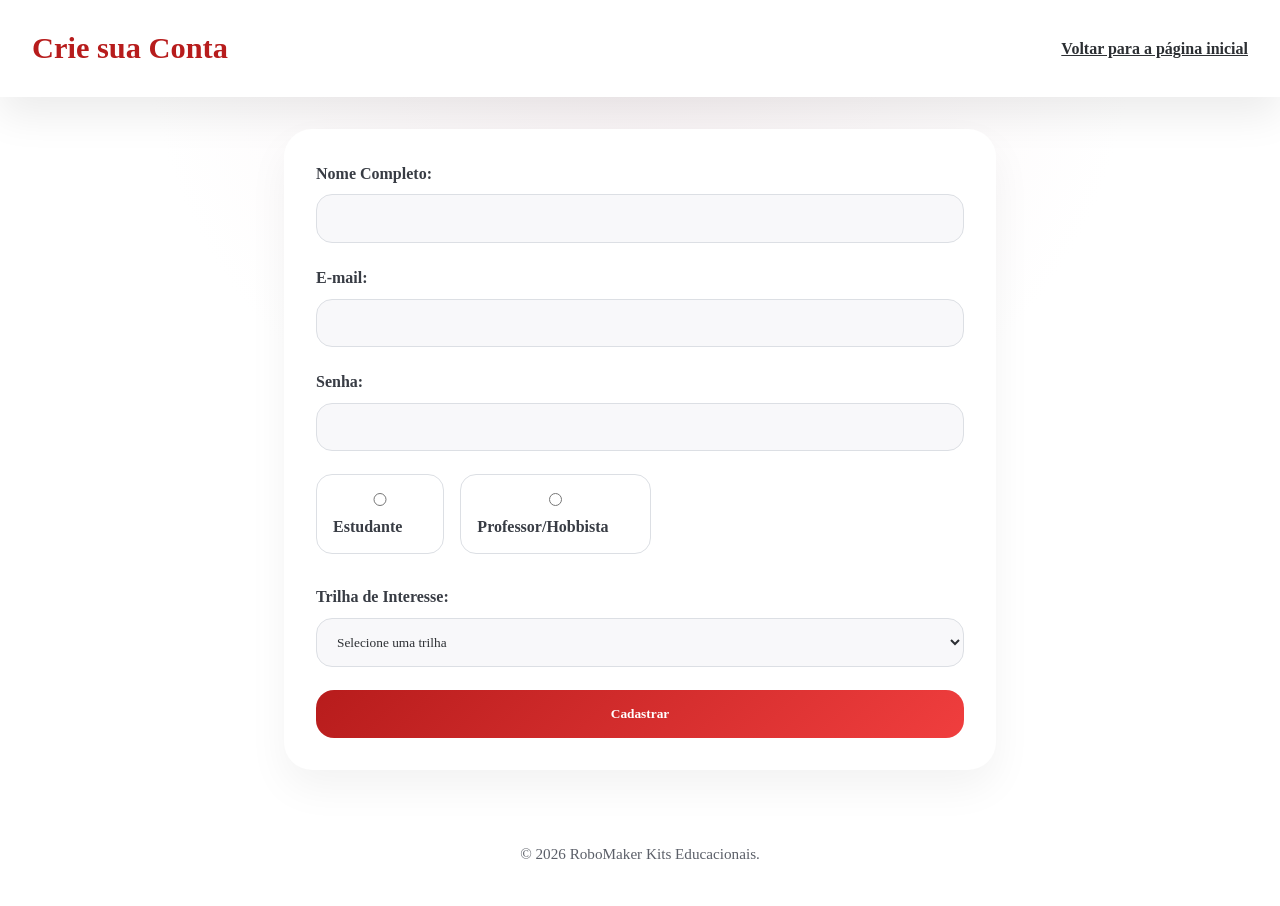
<file: cadastro.html>
<!DOCTYPE html>
<html lang="en">
<head>
    <meta charset="UTF-8">
    <meta name="viewport" content="width=device-width, initial-scale=1.0">
    <title>Cadastro - RoboMaker</title>
    <style>
        * {
            margin: 0;
            padding: 0;
            box-sizing: border-box;
        }

        body {
            font-family: 'Segoe UI', Tahoma, Geneva, Verdana, sans-serif;
            background: radial-gradient(circle at top, #f8f2f4, #ffffff 45%);
            color: #2c2f33;
            line-height: 1.6;
        }

        body, input, select, button, textarea {
            font-family: inherit;
        }

        header {
            background: #ffffff;
            padding: 1.5rem 2rem;
            box-shadow: 0 18px 40px rgba(0, 0, 0, 0.08);
            display: flex;
            align-items: center;
            justify-content: space-between;
        }

        header h1 {
            font-size: 1.9rem;
            color: #b71c1c;
        }

        header nav a {
            color: #2c2f33;
            font-weight: 600;
            transition: color 0.2s ease;
        }

        header nav a:hover {
            color: #b71c1c;
        }

        main {
            max-width: 760px;
            margin: 2rem auto;
            padding: 0 1.5rem;
        }

        section {
            background: #ffffff;
            border-radius: 28px;
            padding: 2rem;
            box-shadow: 0 18px 40px rgba(0, 0, 0, 0.05);
        }

        form {
            display: grid;
            gap: 1.4rem;
        }

        label {
            display: block;
            font-weight: 700;
            margin-bottom: 0.5rem;
            color: #383c44;
        }

        input,
        select,
        textarea {
            width: 100%;
            padding: 0.95rem 1rem;
            border-radius: 16px;
            border: 1px solid #dcdfe4;
            background: #f8f8fa;
            color: #2c2f33;
        }

        input:focus,
        select:focus,
        textarea:focus {
            outline: none;
            border-color: #b71c1c;
            box-shadow: 0 0 0 4px rgba(183, 28, 28, 0.12);
        }

        .radio-group {
            display: flex;
            flex-wrap: wrap;
            gap: 1rem;
        }

        .radio-group label {
            background: #fff;
            border: 1px solid #dcdfe4;
            border-radius: 16px;
            padding: 0.85rem 1rem;
            cursor: pointer;
        }

        .radio-group input {
            margin-right: 0.5rem;
        }

        button {
            border: none;
            border-radius: 18px;
            background: linear-gradient(135deg, #b71c1c, #f03e3e);
            color: white;
            padding: 1rem 1.2rem;
            font-weight: 700;
            cursor: pointer;
            transition: transform 0.2s ease, filter 0.2s ease;
        }

        button:hover {
            filter: brightness(1.05);
            transform: translateY(-1px);
        }

        footer {
            text-align: center;
            padding: 1.5rem 2rem 2.5rem;
            color: #5b5f68;
        }

        footer p {
            margin-top: 1rem;
            font-size: 0.95rem;
        }

        @media (max-width: 680px) {
            header {
                flex-direction: column;
                align-items: flex-start;
                gap: 1rem;
            }

            main {
                margin-top: 1.5rem;
                padding: 0 1rem;
            }
        }
    </style>
</head>

<body>
    <!-- Cabeçalho -->
    <header>
        <h1>Crie sua Conta</h1>
        <nav>
            <a href="index.html">Voltar para a página inicial</a>
        </nav>
    </header>

    <!-- Formulário de Cadastro -->
    <main>
        <section>
            <form>
                <div>
                    <label for="nome">Nome Completo:</label>
                    <input type="text" id="nome" name="nome" required>
                </div>

                <div>
                    <label for="email">E-mail:</label>
                    <input type="email" id="email" name="email" required>
                </div>

                <div>
                    <label for="senha">Senha:</label>
                    <input type="password" id="senha" name="senha" required>
                </div>

                <div class="radio-group">
                    <label>
                        <input type="radio" name="perfil" value="estudante" required>
                        Estudante
                    </label>
                    <label>
                        <input type="radio" name="perfil" value="professor">
                        Professor/Hobbista
                    </label>
                </div>

                <div>
                    <label for="trilha">Trilha de Interesse:</label>
                    <select id="trilha" name="trilha" required>
                        <option value="">Selecione uma trilha</option>
                        <option value="basica">Robótica Básica</option>
                        <option value="ia">Inteligência Artificial</option>
                        <option value="programacao">Programação</option>
                    </select>
                </div>

                <button type="submit">Cadastrar</button>
            </form>
        </section>
    </main>

    <!-- Rodapé -->
    <footer>
        <p>&copy; 2026 RoboMaker Kits Educacionais.</p>
    </footer>
    <title>Document</title>

    
</body>
</html>
</file>
